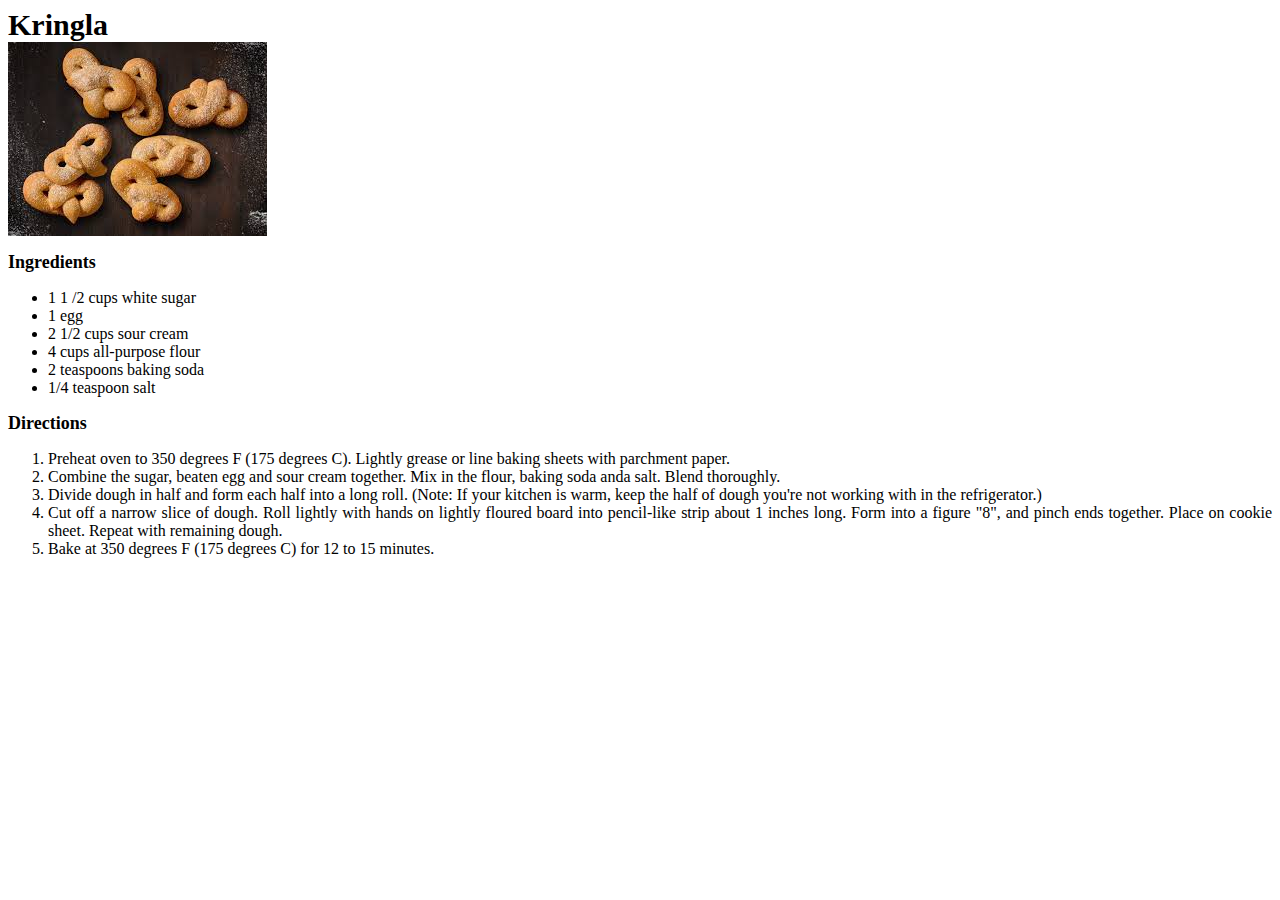
<file: recipe.html>
<!DOCTYPE html>
<html lang="en">
<head>
    <link rel="stylesheet" href="style.css">
    <meta charset="UTF-8">
    <meta http-equiv="X-UA-Compatible" content="IE=edge">
    <meta name="viewport" content="width=device-width, initial-scale=1.0">
    <title>Document</title>
    <!--The doctype line is an istruction about the version of the HTML we are using to write the page-->
    <!--The browser switch to quirks mode-->

</head>
<body>
    <header>Kringla</header>
    <img src="images.jpeg" alt="This is an image">
    <h1>Ingredients</h1>
    <ul>
        <li>1 1 /2 cups white sugar</li>
        <li>1 egg</li>
        <li>2 1/2 cups sour cream</li>
        <li>4 cups all-purpose flour</li>
        <li>2 teaspoons baking soda</li>
        <li>1/4 teaspoon salt</li>        
    </ul>
    <h2>Directions</h2>
    <ol>
        <li>Preheat oven to 350 degrees F (175 degrees C). Lightly grease or line baking sheets with parchment paper.</li>
        <li>Combine the sugar, beaten egg and sour cream together. Mix in the flour, baking soda anda salt.  Blend thoroughly.</li>
        <li>Divide dough in half and form each half into a long roll. (Note: If your kitchen is warm, keep the half of dough you're not working with in the refrigerator.)</li>
        <li>Cut off a narrow slice of dough. Roll lightly with hands on lightly floured board into pencil-like strip about 1 inches long. Form into a figure "8", and pinch ends together. Place on cookie sheet. Repeat with remaining dough.</li>
        <li>Bake at 350 degrees F (175 degrees C) for 12 to 15 minutes.</li>
    </ol>  
</body>
</html>
</file>
<file: style.css>
header{
    font-size: 30px;
    font-weight: bold;
}

h1{
    font-size: 18px;
}

h2{
    font-size: 18px;
}

ul{
    text-align: justify;
}

ol{
    text-align: justify;
}
</file>
